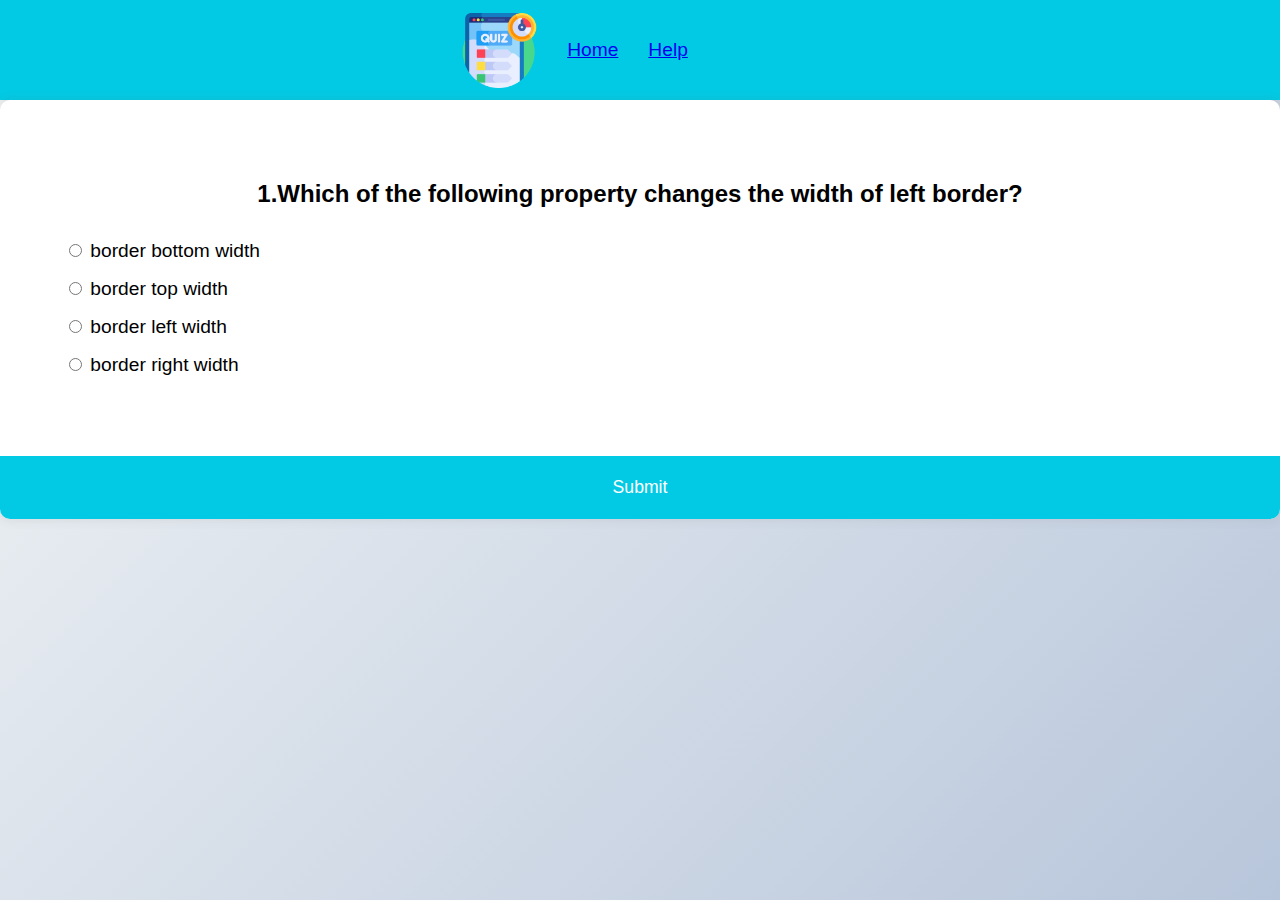
<file: index.html>
<!DOCTYPE html>
<html>
<head>
    <title>Quiz App</title>
    <link rel="icon" href="https://pluspng.com/img-png/favicon-png-favicon-1024.png">
<meta charset="UTF-8">
<meta name="viewport" content="width=device-width, initial-scale=1">
<link rel="stylesheet" href="style.css">


</head>


<body>
    <div class="header" id="header">
      <nav class="nav">
        <a href="" class="logo">
          <img src="console.png" alt="">
        </a>
        <ul class="nav-links">
          <li class="nav-item"><a href="Home.html" onmousedown="bleep.play()">Home</a></li>          
          <li class="nav-item"><a href="#" onmousedown="bleep.play()">Help</a></li>
          
        </ul>
      </nav>
      <canvas id="canvas" width="100" height="100"
      style="background-color:03cae4">
      </canvas>
       
         
      </div>
<div class="quiz-container" id="quiz">
    <div class="quiz-header">
      <h2 id="question">Question Text</h2>
      <ul>
        <li>
          <input type="radio" name="answer" id="a" class="answer">
          <label for="a" id="a_text">Answer</label>
        </li>

        <li>
          <input type="radio" name="answer" id="b" class="answer">
          <label for="b" id="b_text">Answer</label>
        </li>

        <li>
          <input type="radio" name="answer" id="c" class="answer">
          <label for="c" id="c_text">Answer</label>
        </li>

        <li>
          <input type="radio" name="answer" id="d" class="answer">
          <label for="d" id="d_text">Answer</label>
        </li>

      </ul>
      
    </div>

    <button id="submit"onclick=>Submit</button>

  </div>
  <script src="script.js"></script>
  
</body>
</html>
</file>
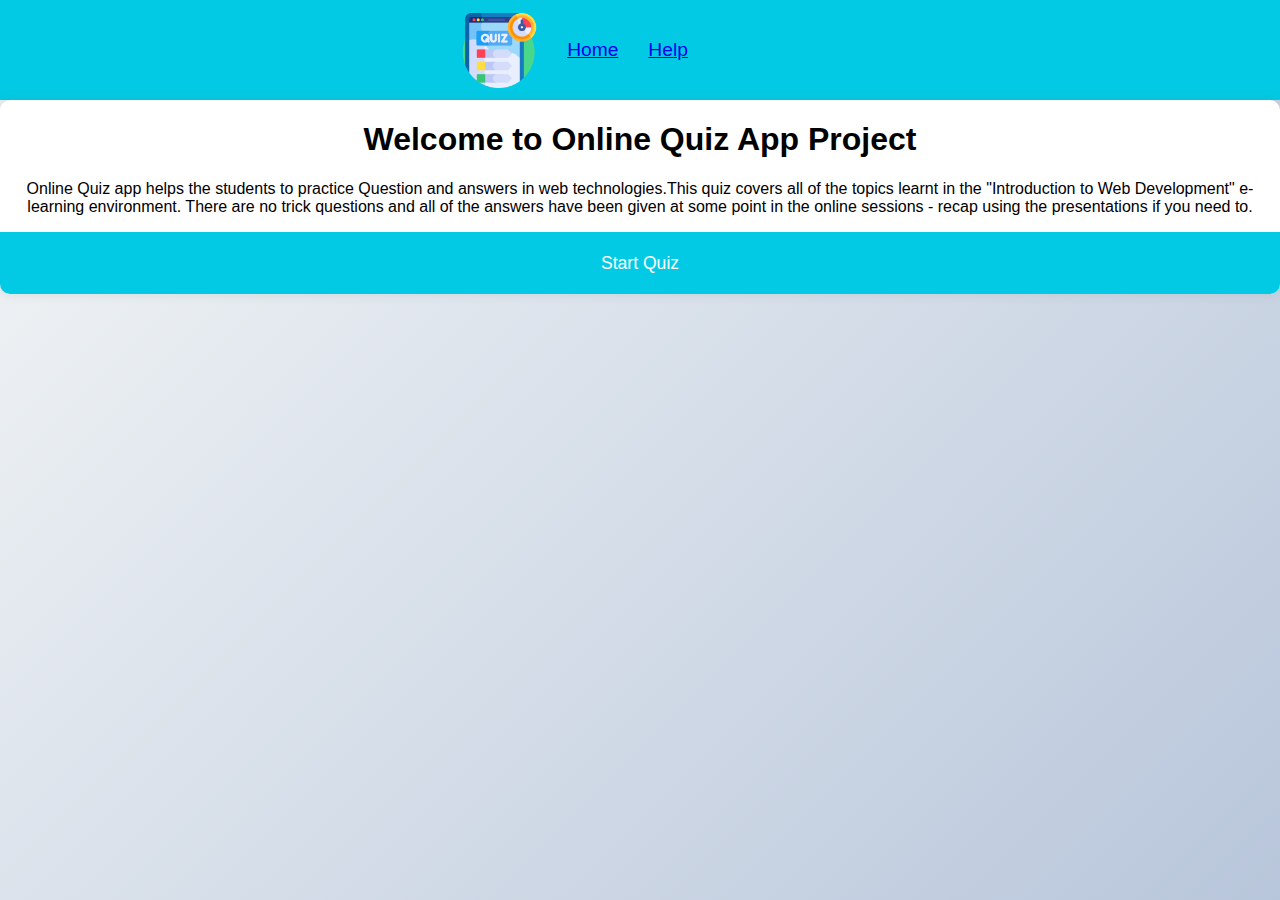
<file: Home.html>
<!DOCTYPE html>
<html>
<head>
    <title>Quiz App</title>
    <link rel="icon" href="https://pluspng.com/img-png/favicon-png-favicon-1024.png">
<meta charset="UTF-8">
<meta name="viewport" content="width=device-width, initial-scale=1">
<link rel="stylesheet" href="style.css">


</head>


<body>
    <div class="header" id="header">
      <nav class="nav">
        <a href="" class="logo">
          <img src="console.png" alt="">
        </a>
        <ul class="nav-links">
          <li class="nav-item"><a href="#" onmousedown="bleep.play()">Home</a></li>          
          <li class="nav-item"><a href="#" onmousedown="bleep.play()">Help</a></li>
          
        </ul>
      </nav>
      <canvas id="canvas" width="100" height="100"
      style="background-color:03cae4">
      </canvas>
       
         
      </div>
<div class="quiz-container" id="quiz">
    <h1>Welcome to Online Quiz App Project </h1>
  <p>Online Quiz app helps the students to practice Question and answers in web technologies.This quiz covers all of the topics learnt in the "Introduction to Web Development" e-learning environment. There are no trick questions and all of the answers have been given at some point in the online sessions - recap using the presentations if you need to. </p>
  <a href="index.html">
    <button>Start Quiz</button>
  </a>
</div>

    

  </div>
  <script src="script.js"></script>
  
</body>
</html>
</file>
<file: style.css>
CSS for Quiz App
{
  box-sizing:content-box

}
body{
  background-color: #dde5f1d3;
  background-image: linear-gradient(315deg, #b8c6db 0%, #f5f7f7 100%);
  font-family: 'Poppins', sans-serif;
  align-items: center;
  justify-content: center;
  height: 100vh;
  overflow: hidden;
  margin: 0;
  
  
  
}
.header{
    background-color: #fff;

    box-shadow: 0 0 10px 2px rgba(100, 100, 100, 0.1);
    width: 100px;
    overflow: hidden;
    display:flex;
    
    justify-content: center;
    
    width: 100%;
    text-align: center;
    min-height: 100px;
    background-color: #03cae4;
    align-items: center;
    
   
  }

.quiz-container{
  background-color: #fff;
  border-radius: 10px;
  box-shadow: 0 0 10px 2px rgba(100, 100, 100, 0.1);
  width: 100%;
  overflow: hidden;
}
.quiz-header{
  padding: 4rem;
}

h2{
  padding: 1rem;
  text-align: center;
  margin: 0;
}

ul{
  list-style-type: none;
  padding: 0;
}
ul li{
  font-size: 1.2rem;
  margin: 1rem 0;
  margin-right: 30px;


 
}
ul li label{
  cursor: pointer;
}
button{
  background-color: #03cae4;
  color: #fff;
  border: none;

  width: 100%;
  cursor: pointer;
  font-size: 1.1rem;
  font-family: inherit;
  padding: 1.3rem;
  
}
button:hover{
  background-color: #04adc4;
}
button:focus{
  outline: none;
  background-color: #44b927;
}
nav {
  display: flex;
  align-items:center
}

.logo {
  display:flex
  
}

.nav-links {
   display: flex;
   flex-direction: row;
   margin-left: 30px;
   justify-content: space-between;
   
}


.nav-item a {
  display:flex

  

}

.nav-item:hover {
  background-color: white;
}

.nav-item:hover a {
  color: rgb(55, 0, 100);
}

.logo img {
  width: 75px;
  vertical-align: middle;
}
h1{
  text-align: center;
}
p{
  text-align: center;
}
</file>
